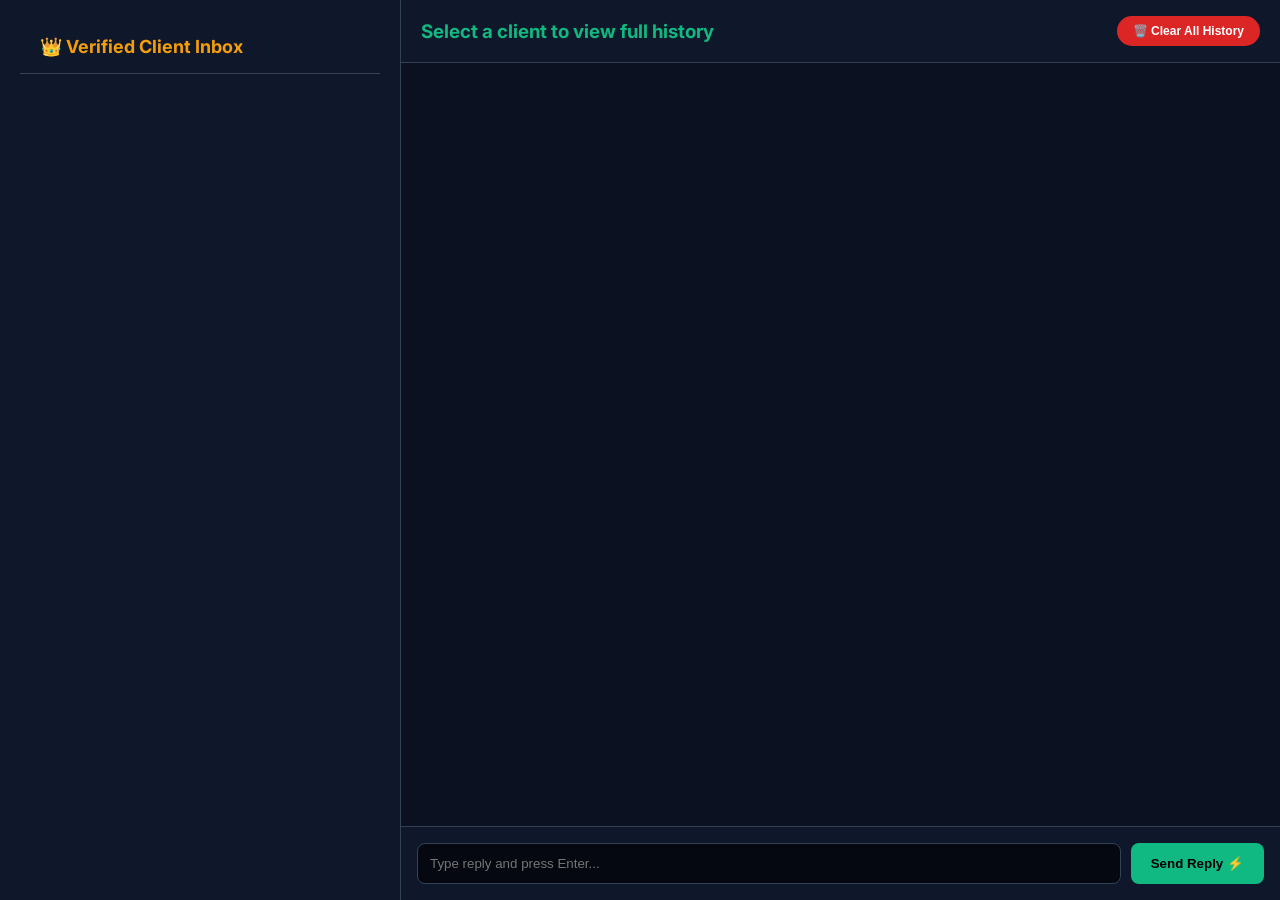
<file: admin.html>
<!DOCTYPE html>
<html lang="en">
<head>
    <meta charset="UTF-8">
    <title>Dev Studio AI | Founder Console</title>
    <link href="https://fonts.googleapis.com/css2?family=Inter:wght@400;600;700&display=swap" rel="stylesheet">
    <script src="https://cdn.socket.io/4.5.4/socket.io.min.js"></script>
    <style>
        :root {
            --bg-dark: #050811;
            --panel-bg: #0f172a;
            --card-bg: #1e293b;
            --accent-green: #10b981;
            --accent-gold: #f59e0b;
            --text-main: #f8fafc;
            --text-secondary: #94a3b8;
            --border-color: #334155;
        }
        body { background: var(--bg-dark); color: var(--text-main); font-family: 'Inter', sans-serif; display: flex; height: 100vh; margin: 0; }
        .sidebar { width: 360px; background: var(--panel-bg); border-right: 1px solid var(--border-color); padding: 20px; overflow-y: auto; }
        .chat-area { flex: 1; display: flex; flex-direction: column; background: #0b1120; }
        
        .admin-header {
            display: flex;
            justify-content: space-between;
            align-items: center;
            padding: 16px 20px;
            background: var(--panel-bg);
            border-bottom: 1px solid var(--border-color);
        }
        .admin-header h2 { margin: 0; color: var(--accent-gold); font-size: 18px; }
        
        .clear-history-btn {
            background: #dc2626;
            color: white;
            border: none;
            padding: 8px 16px;
            border-radius: 20px;
            font-weight: 600;
            cursor: pointer;
            transition: all 0.3s ease;
            font-size: 12px;
        }
        .clear-history-btn:hover { background: #b91c1c; transform: scale(1.05); }
        
        .client-card { padding: 14px; background: var(--card-bg); border-radius: 10px; margin-bottom: 12px; cursor: pointer; border: 1.5px solid var(--border-color); transition: 0.2s; }
        .client-card.active { border-color: var(--accent-green); background: rgba(16, 185, 129, 0.12); }
        .client-card h4 { margin: 0 0 4px 0; color: var(--accent-gold); font-size: 15px; }
        .client-card p { margin: 2px 0; font-size: 12px; color: var(--text-secondary); }
        
        .messages { flex: 1; padding: 20px; overflow-y: auto; display: flex; flex-direction: column; gap: 10px; }
        .msg { padding: 10px 14px; border-radius: 8px; max-width: 70%; font-size: 14px; line-height: 1.4; }
        .user-msg { background: #1e3a8a; border: 1px solid #3b82f6; align-self: flex-start; }
        .admin-msg { background: #065f46; border: 1px solid var(--accent-green); align-self: flex-end; }
        
        .input-bar { padding: 16px; background: var(--panel-bg); display: flex; gap: 10px; border-top: 1px solid var(--border-color); }
        .input-bar input { flex: 1; padding: 12px; background: #050811; border: 1px solid var(--border-color); color: white; border-radius: 8px; }
        .input-bar input:focus { outline: none; border-color: var(--accent-green); }
        .input-bar button { background: var(--accent-green); border: none; color: #000; font-weight: 700; padding: 12px 20px; border-radius: 8px; cursor: pointer; transition: all 0.3s ease; }
        .input-bar button:hover { transform: scale(1.05); box-shadow: 0 0 20px rgba(16, 185, 129, 0.3); }
        
        @media (max-width: 768px) {
            body { flex-direction: column; }
            .sidebar { width: 100%; border-right: none; border-bottom: 1px solid var(--border-color); max-height: 40vh; }
        }
    </style>
</head>
<body>
    <div class="sidebar">
        <div class="admin-header">
            <h2>👑 Verified Client Inbox</h2>
        </div>
        <div id="clientList"></div>
    </div>
    <div class="chat-area">
        <div class="admin-header">
            <h3 style="margin: 0; color: var(--accent-green);" id="clientHeader">Select a client to view full history</h3>
            <button class="clear-history-btn" onclick="clearAllHistory()">🗑️ Clear All History</button>
        </div>
        <div class="messages" id="msgBox"></div>
        <div class="input-bar">
            <input type="text" id="adminInput" placeholder="Type reply and press Enter..." onkeydown="handleAdminEnter(event)">
            <button onclick="sendReply()">Send Reply ⚡</button>
        </div>
    </div>

    <script>
        const socket = io();
        let selectedUser = null;
        let allLeads = {}, allHistories = {};

        socket.emit('register_lead', { user_id: 'admin_console', lead_info: {} });

        socket.on('update_admin_leads', (data) => {
            allLeads = data.leads;
            allHistories = data.histories;
            renderClientList();
        });

        function renderClientList() {
            const list = document.getElementById('clientList');
            list.innerHTML = '';
            Object.keys(allLeads).forEach(uid => {
                const lead = allLeads[uid];
                const div = document.createElement('div');
                div.className = `client-card ${selectedUser === uid ? 'active' : ''}`;
                div.innerHTML = `
                    <h4>${lead.name} (${lead.role}) ✅</h4>
                    <p>📧 ${lead.email} | 📞 ${lead.phone}</p>
                    <p>🌍 ${lead.country} | 👤 Age: ${lead.age}</p>
                `;
                div.onclick = () => selectClient(uid);
                list.appendChild(div);
            });
        }

        function selectClient(uid) {
            selectedUser = uid;
            renderClientList();
            const lead = allLeads[uid];
            document.getElementById('clientHeader').innerHTML = `
                <h3 style="margin:0; color:#10b981;">Chatting with: ${lead.name} (${lead.email})</h3>
                <p style="font-size: 12px; color: #94a3b8; margin: 4px 0 0 0;">Phone: ${lead.phone} | Country: ${lead.country}</p>
            `;
            socket.emit('join_owner_chat', { user_id: uid });
        }

        socket.on('load_history', (data) => {
            const box = document.getElementById('msgBox');
            box.innerHTML = '';
            data.history.forEach(m => appendMsg(m.sender === 'admin' ? 'admin-msg' : 'user-msg', m.message));
        });

        function sendReply() {
            const input = document.getElementById('adminInput');
            if (!input.value || !selectedUser) return;
            socket.emit('send_owner_message', { user_id: selectedUser, sender: 'admin', message: input.value });
            input.value = '';
        }

        function handleAdminEnter(e) { if (e.key === 'Enter') sendReply(); }

        socket.on('admin_receive_message', (data) => {
            if (data.user_id === selectedUser) {
                appendMsg(data.sender === 'admin' ? 'admin-msg' : 'user-msg', data.message);
            }
        });

        function appendMsg(cls, txt) {
            const box = document.getElementById('msgBox');
            const div = document.createElement('div');
            div.className = `msg ${cls}`;
            div.innerText = txt;
            box.appendChild(div);
            box.scrollTop = box.scrollHeight;
        }

        function clearAllHistory() {
            if (confirm('Are you sure you want to clear all history? This cannot be undone!')) {
                socket.emit('clear_all_history');
                document.getElementById('msgBox').innerHTML = '';
                alert('✅ All history cleared!');
            }
        }

        socket.on('history_cleared', () => {
            document.getElementById('msgBox').innerHTML = '';
        });
    </script>
</body>
</html>
</file>
